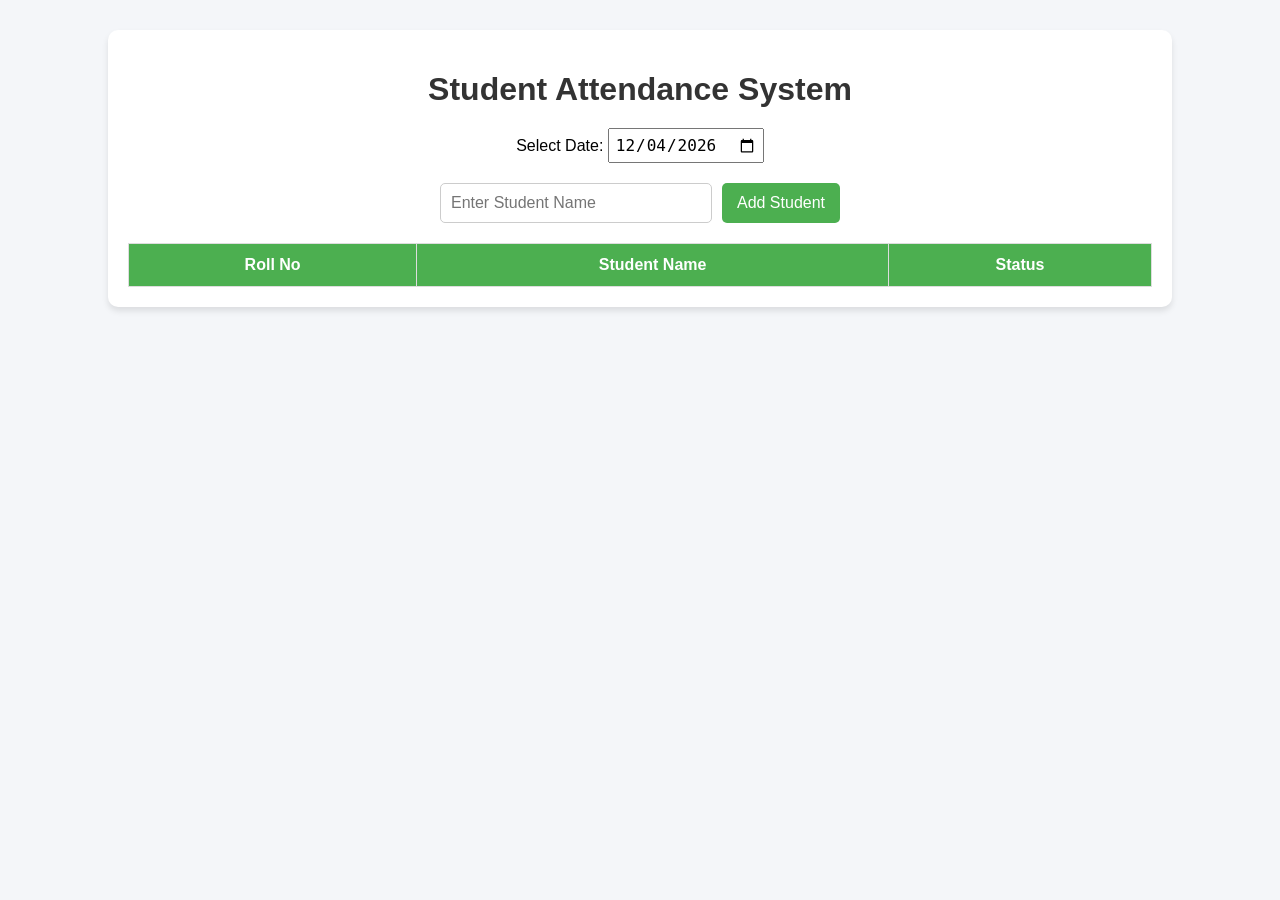
<file: Student_Attendence_project/index.html>
<!DOCTYPE html>
<html lang="en">
<head>
    <meta charset="UTF-8">
    <meta name="viewport" content="width=device-width, initial-scale=1.0">
    <title>Basic Student Attednace system</title>
    <link rel="stylesheet" href="style.css">
</head>
<body>
    <div class="container">
        <h1>Student Attendance System</h1>

        <div class="date-section">
            <label for="attedanceDate">Select Date: </label>
            <input type="date" id="attendanceDate">
        </div>

        <div class="input-section">
            <input type="text" id="studentName" placeholder="Enter Student Name">
            <button onclick="addStudent()">Add Student</button>
        </div>

        <table id="attendanceTable">
            <thead>
                <tr>
                    <th>Roll No</th>
                    <th>Student Name</th>
                    <th>Status</th>
                </tr>
            </thead>

            <tbody>
                <!-- student will be added dynamically -->
            </tbody>
        </table>
    </div>

    <script src="script.js"></script>
</body>
</html>
</file>
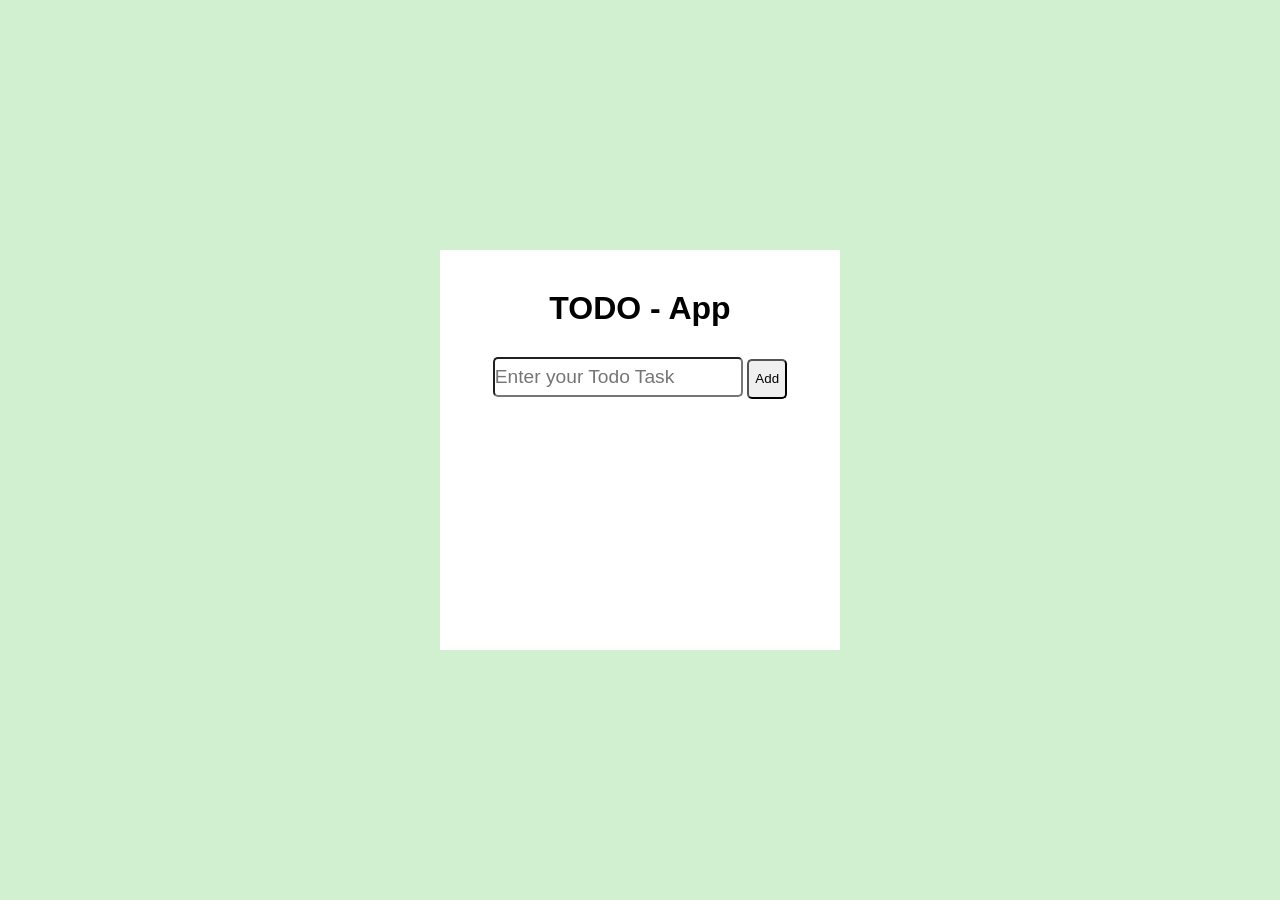
<file: todo- app/index.html>
<!DOCTYPE html>
<html lang="en">

<head>
    <meta charset="UTF-8">
    <meta name="viewport" content="width=device-width, initial-scale=1.0">
    <title>Todo-list</title>
    <link rel="stylesheet" href="style.css">
</head>

<body>
    <div class="main_Container">

        <h1>
            TODO - App
        </h1>


        <form>
            <input id="input" type="text" placeholder="Enter your Todo Task">
            <button id="btn">Add</button>
        </form>

      <ol id="a">

      </ol>

    </div>

</body>
<script src="script.js"></script>

</html>
</file>
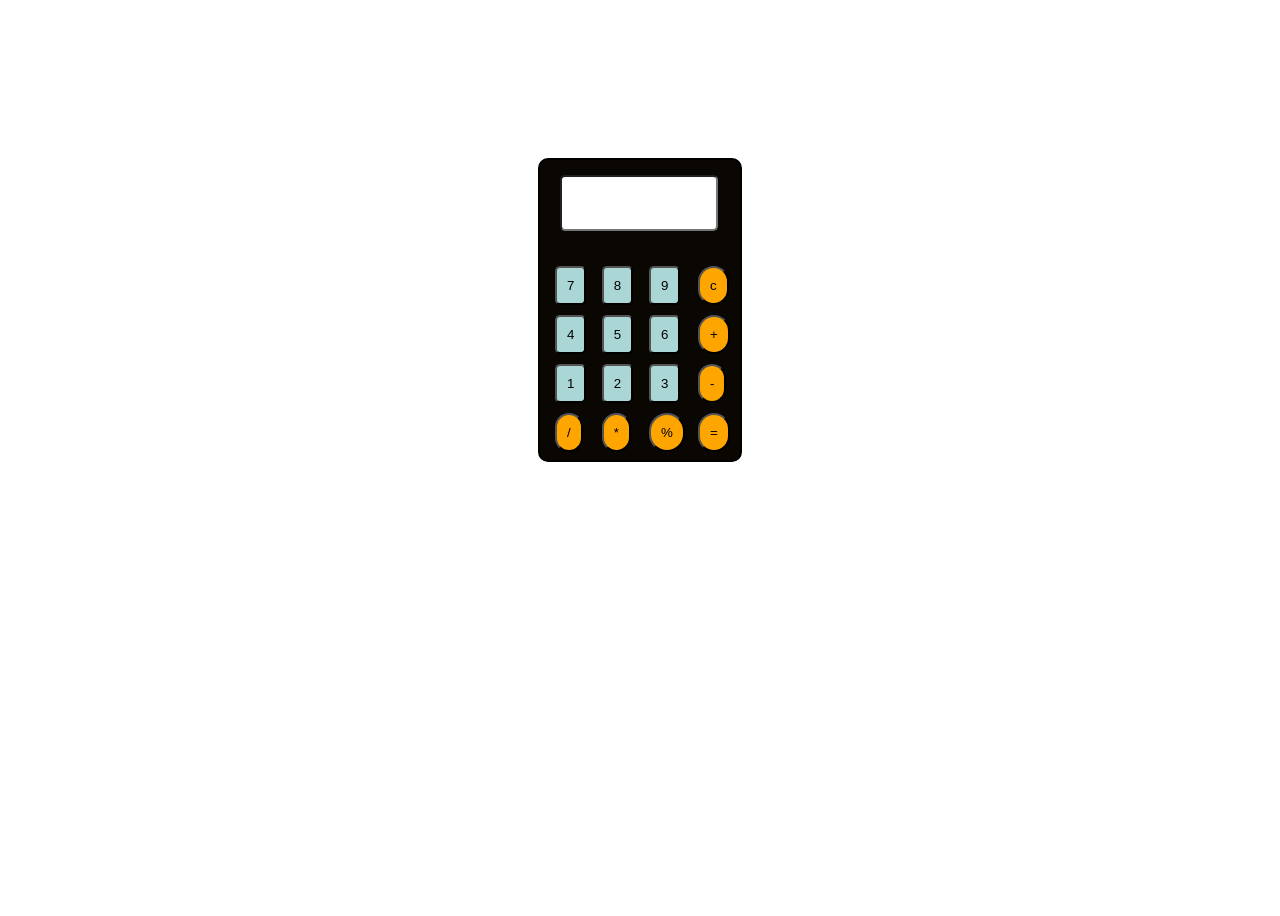
<file: Calculator/Calculator.html>
<!DOCTYPE html>
<html lang="en">
<head>
    <meta charset="UTF-8">
    <meta name="viewport" content="width=device-width, initial-scale=1.0">
    <link rel="stylesheet" href="Calculator.css">
    <title>Calculator</title>
      
    
</head>
<body>
    <div class="calculator">
           
           <input type="text" name="" id="display" >
    <div id="button_container">

       
        <div>
           
          <button class="button">7</button>
        <button class="button">4</button>
        <button class="button">1</button>
        <button class="button" id="btn">/</button>
        </div>
        <div>

           <button class="button">8</button>
        <button class="button">5</button>
        <button class="button">2</button>
        <button class="button" id="btn">*</button>
        </div>
        
        <div>
              <button class="button">9</button>
        <button class="button">6</button>
        <button class="button">3</button>
        <button class="button" id="btn">%</button>
        </div>
        <div>
             <button class="button" id="btn">c</button >
           <button class="button"id="btn">+</button>
           <button class="button"id="btn">-</button>
          <button class="button"id="btn">=</button>
  
        </div>
      

    </div>
    </div>
    

  
</body>
<script src="Calculator.js"></script>
</html>
</file>
<file: Student_Attendence_project/style.css>
body{
    font-family: Arial, Helvetica, sans-serif;
    background: #f4f6f9;
    margin: 0;
    padding: 0;
}

.container{
    width: 80%;
    margin: 30px auto;
    background: white;
    padding: 20px;
    border-radius: 10px;    
    box-shadow: 0px 4px 6px rgba(0, 0, 0, 0.1);
}

h1{
    text-align: center;
    margin-bottom: 20px;
    color: #333;
}

/* Date section  */
.date-section{
    text-align: center;
    margin-bottom: 20px;
    font-size: 16px;
}

.date-section input{
    padding: 5px;
    font-size: 16px;
}

/* Input Section  */
.input-section{
    display: flex;
    justify-content: center;
    margin-bottom: 20px;
}

.input-section input{
    padding: 10px;
    font-size: 16px;
    width: 250px;
    border: 1px solid #ccc;
    border-radius: 5px;
}

.input-section button{
    margin-left: 10px;
    padding: 10px 15px;
    border: none;
    border-radius: 5px;
    font-size: 16px;
    background: #4CAF50;
    color: white;
    cursor: pointer;
}

.input-section button:hover{
    background: #45a049;
}

/* Table  */

table{
    width: 100%;
    border-collapse: collapse;
    margin-top: 15px;
}

table th, table td {
    border: 1px solid #ddd;
    padding: 12px;
    text-align: center;
}

table th{
    background: #4CAF50;
    color: white;
}

.absent{
    color: red;
    font-weight: bold;
}

.present{
    color: green;
    font-weight: bold;
}

.status-btn{
    padding: 5px 10px;
    border: none;
    margin: 2px;
    cursor: pointer;
    border-radius: 5px;
}

.present-btn{
    background: #4CAF50;
    color: white;
}

.absent-btn{
    background: #f44336;
    color: white;
}
</file>
<file: todo- app/style.css>
*{
    margin:0%;
    padding: 0%;
    box-sizing: border-box;
}

body{
    height: 100vh;
    width: 100wh;
    background-color: #d0f0d0;
    display: flex;
    justify-content: center;
    align-items: center;
}

.main_Container{
    height: 400px;
    width: 400px;
    background-color: white;
    font-family:  sans-serif;
    text-align: center;
    
}
.main_Container h1{
    margin-top: 40px;
}

#input{
    height: 40px;
    width: 250px;
    font-family: 'Gill Sans', 'Gill Sans MT', Calibri, 'Trebuchet MS', sans-serif;
    font-size: larger;
   border-radius: 5px;
   margin-top: 30px;
}

#btn{
    height: 40px;
     width: 40px;
     border-radius: 5px;
}
#a {
    padding-left: 20px; /* numbers ke liye space */
}

li {
    display: flex;
    justify-content: space-between;
    align-items: center;
    margin: 10px 0;
    background: #f2f2f2;
    padding: 10px;
    border-radius: 5px;
}

li button {
    background: red;
    color: white;
    border: none;
    padding: 5px 10px;
    cursor: pointer;
}
</file>
<file: Calculator/Calculator.css>
body{
    height: 100vh;
    width: 100wh;
    display: flex;
    justify-content: center;
    
}


.calculator{
    height: 300px;
    width: 200px;
    border: 2px solid black;
    /* margin-right: 20px; */
    background-color: rgb(10, 7, 3);
    border-radius: 10px;
    margin-top: 150px;
}
#display{
    height: 50px;
    width: 150px;
    margin-left: 20px;
    margin-bottom: 30px;
    margin-top: 15px;
   border-radius: 5px ;
}

#button_container{
    display: flex;
    justify-content: center;
    margin-left:10px ;

}
.button{
    margin: 5px;
    padding: 10px;
    background-color: rgb(171, 214, 214);
    border-radius: 5px ;

}

#btn{
    border-radius: 50px ; 
    background-color: orange;
}
#btn:hover{
       background-color: rgb(171, 214, 214);
}

.button:hover{
     background-color: orange;
}
</file>
